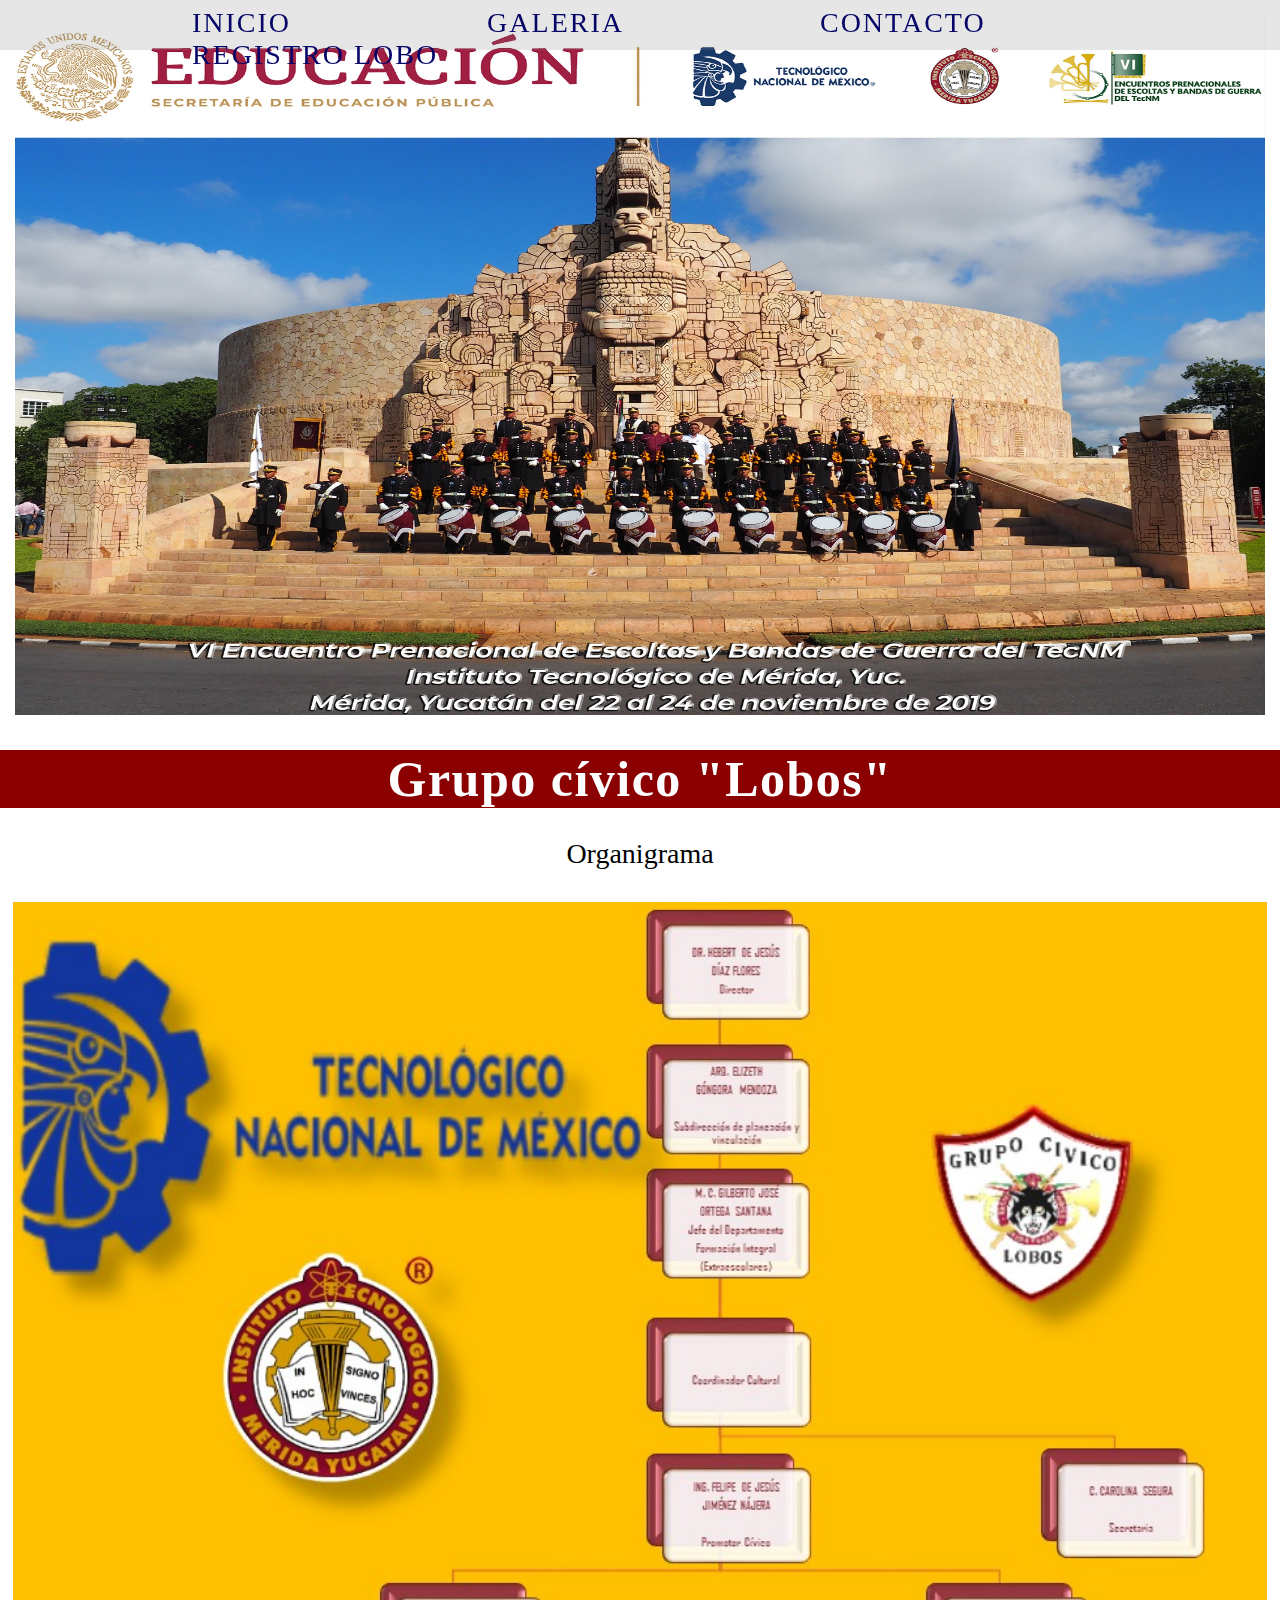
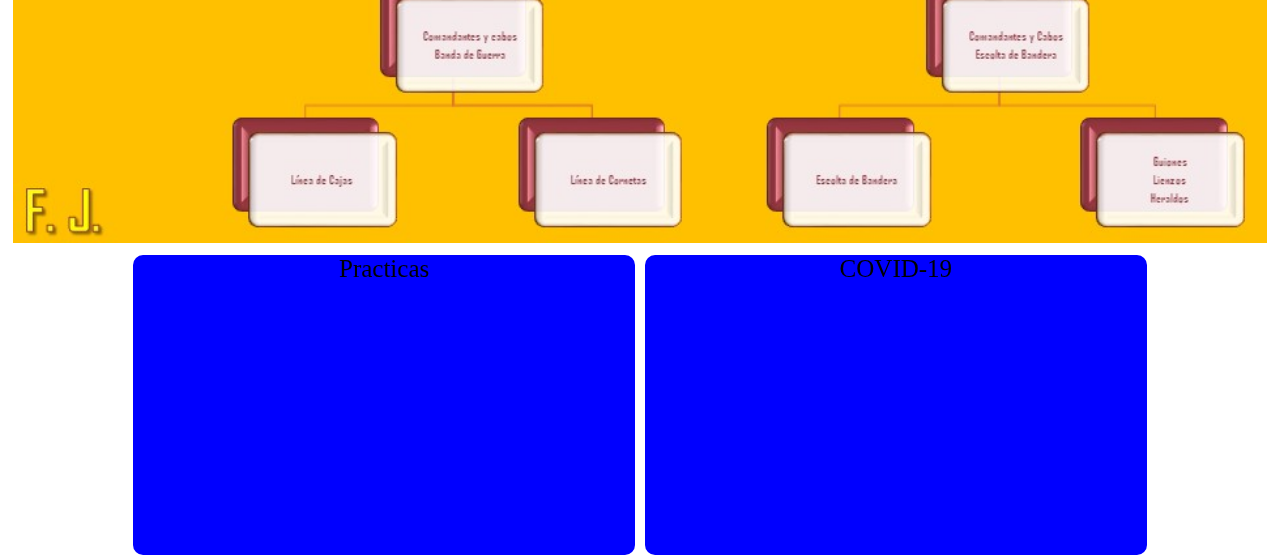
<file: contacto.html>
<!DOCTYPE html>
<html lang="es">
<head>
    <meta charset="UTF-8">
    <meta name="viewport" content="width=device-width, initial-scale=1.0">
    <meta http-equiv="X-UA-Compatible" content="ie=edge">
    <title>Contacto</title>
    <link rel="stylesheet" href="menu.css">
    <link rel="stylesheet" href="imagenes.css">
    <link rel="stylesheet" href="secciones.css">
    <link rel="stylesheet" href="contacto.css">
</head>

<body>
    <div class="portada">
        <div class="contenedor">
            <ul class="menu">
                <li id="uno" class="seleccionado"><a href= "index.html">INICIO</a></li>
                <li id="dos"><a href= "galeria.html">GALERIA</a></li>
                <li id="tres"><a href= "contacto.html">CONTACTO</a></li>
                <li id="cinco"><a href= "formulario.html">REGISTRO LOBO</a></li>
                
            </ul>
        </div>

    
        <div class="banner">
            <img src="IMG/32.jpg" class="banner__img">
        </div>
        
        <h3 class="lema">Grupo cívico "Lobos"</h3>
    </div>
    
    <div class="cuerpo">
        <div class="titulo_organigrama">
            
            <p>Organigrama</p>
       <!-- </div>
        <div class="ContenedorOrganigrama">
            <div class="seccion">
                <p>Dr Hbert de Jesús Diaz Flores <br><br> Director</p>
                <div class="foto">
                    <img src="/IMG/foto.jpeg" alt="">
                </div>
            </div>
            <div class="seccion_linea">
                <img src="/IMG/linea.png" alt="">
                <p></p>
            </div>
           
        </div>  
        -->      
        <br>


        <div class="fotos_padre">
            <div class="organigrama"> <img src="IMG/ORGANIGRAMA GC LOBOS.jpg"></div>
            <div class="fotos_hijo"><p>Practicas</p></div>
            <div class="fotos_hijo"><p>COVID-19</p></div>
        </div>
    </div>
    
</body>
</html>
</file>
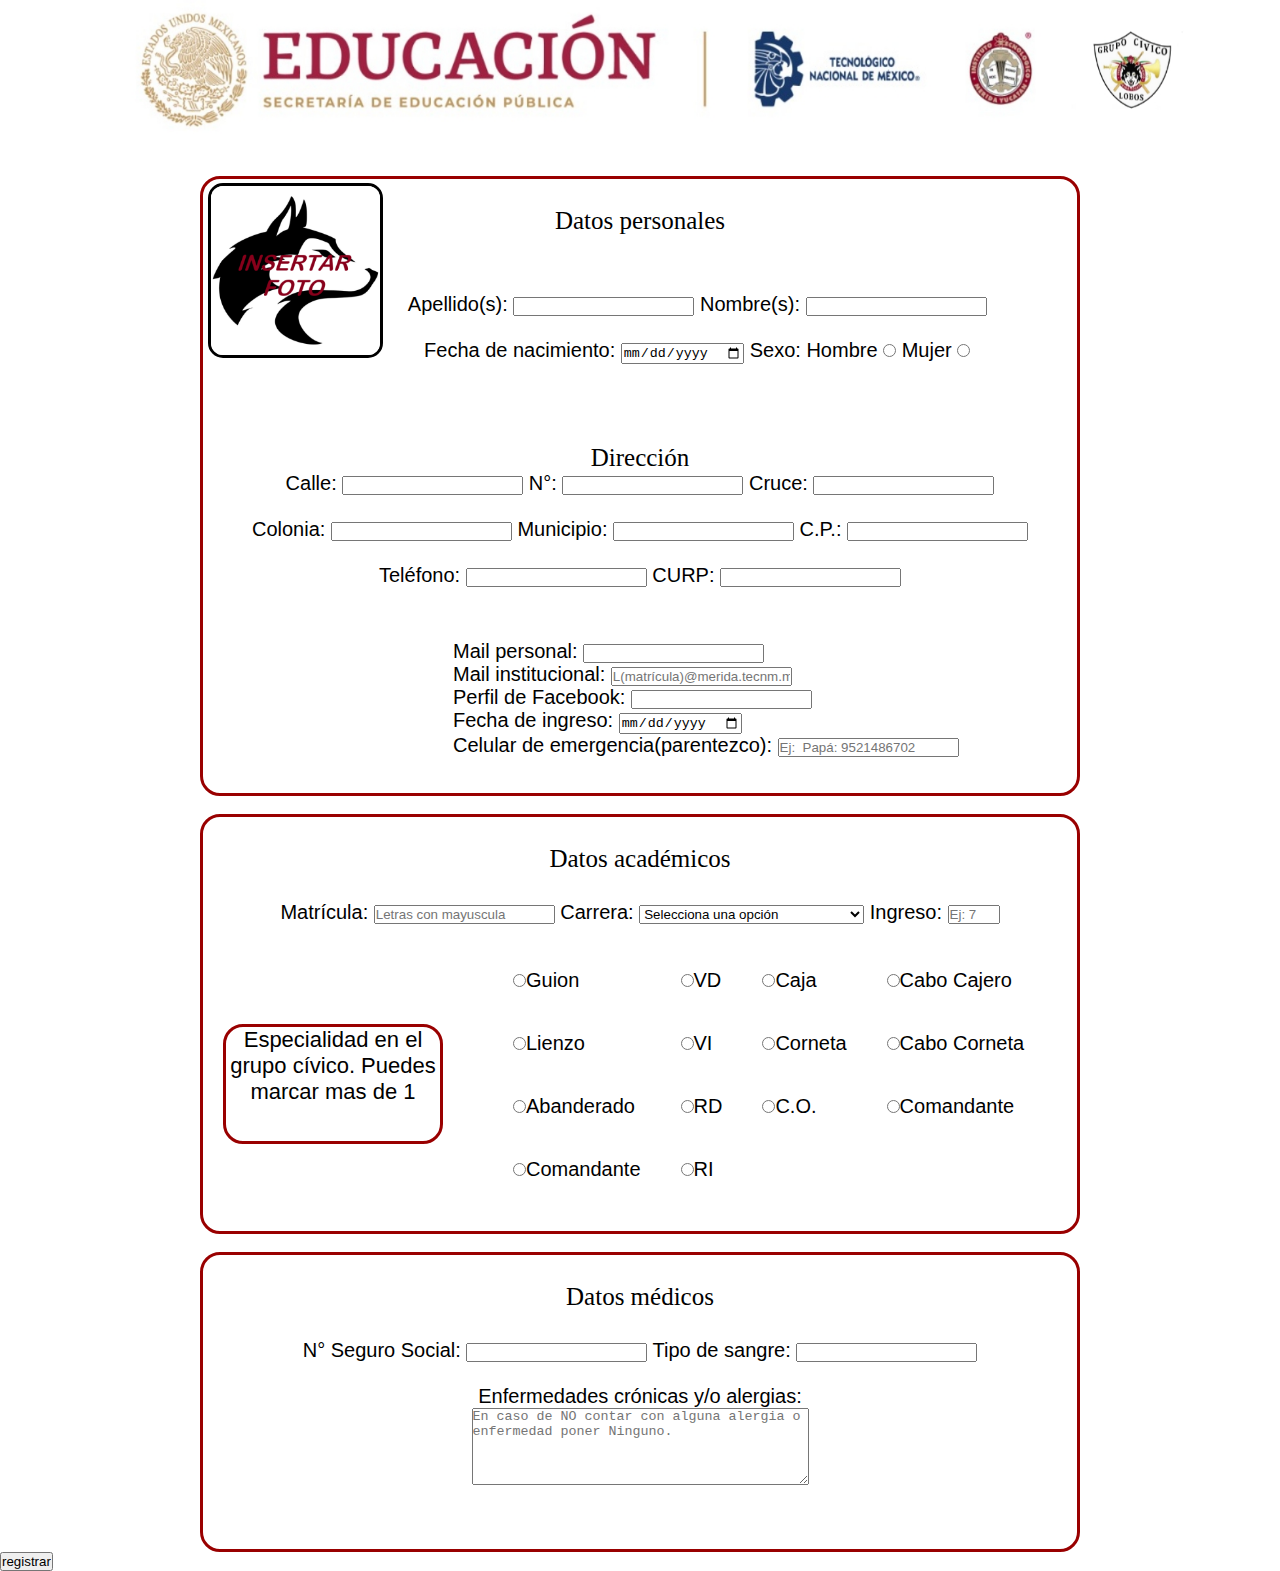
<file: formulario.html>
<!DOCTYPE html>
<html lang="en">
<head>
    <meta charset="UTF-8">
    <meta name="viewport" content="width=device-width, initial-scale=1.0">
    <title>Formulario</title>
    <link rel="stylesheet" href="formulario.css">
    <link rel="stylesheet" href="imagenes.css">
</head>
<body>
    <!--
    <div class="imagenes">
        <ul >
            <li><img class="imgtecnm" src="IMG/Logo-TecNM-2017.png" width="250" height="130" ></li>
            <li><img class="imglobos" src="IMG/lobos GC png con borde.png" width="150" height="150"></li>
            <li><img class="imgmerida" src="IMG/020.png" width="130" height="130"></li>
            <li><img class="imgsep" src="IMG/SEP.png" width="280" height="90"></li>
        </ul>
    </div>-->
    <div class="pleca"><img src="IMG/Pleca grupo cívico ITMerida.jpg" alt=""></div>
    <br>
    <br>
    <form action="registrar.php" method="POST">
        <div class="contenedor"><br>
            Datos personales
            <br>
            <br>
            <div class="datosPersonales">
                <div class="imgUsuario"><a target="_blank" href="https://drive.google.com/drive/folders/1b7t0mXOJC_-dAFoYY12GO4y50nFLhOK0?usp=sharing"><img src="IMG/Imagen3(2).png" alt=""></a></div>
                <div id="etiquetas">
                    Apellido(s): <input type="text" name="apellidos">
                    Nombre(s):   <input type="text" name="nombre">
                    
                    <br> 
                    <br>
                    Fecha de nacimiento: <input type="date" name="fecha">
                    Sexo:   <label for="Hombre">Hombre</label>   <input type="radio" name="sexo" value="Hombre">
                            <label for="Mujer">Mujer  </label><input type="radio" name="sexo" value="Mujer">
    
                </div>
            </div>
            
            <p>Dirección</p>

            <div id="etiquetas">
                Calle: <input type="text" name="calle">
                N°:    <input type="text" name="N°">
                Cruce: <input type="text" name="cruce">
                <br>
                <br>
                Colonia: <input type="text" name="colonia">
                Municipio: <input type="text" name="municipio">
                C.P.:  <input type="text" name="CP">
                <br>
                <br>
                Teléfono: <input type="number" name="celular">
                CURP:  <input type="text" name="curp">
                <br>
                <br>
                <div class="mail">
                    Mail personal: <input type="text" name="Mpersonal">
                    <br>
                    Mail institucional: <input type="text" name="Minstitucional" placeholder="L(matrícula)@merida.tecnm.mx">
                    <br>
                    Perfil de Facebook: <input type="text" name="facebook">
                    <br>
                    Fecha de ingreso: <input type="date" name="fechaIngreso">
                    <br>
                    Celular de emergencia(parentezco): <input type="text" name="celEmergencia" placeholder="Ej:  Papá: 9521486702">
                </div>
                
            </div>
        </div>

        <br>
        <div class="contenedor" id="academicos"> <br> Datos académicos
            <br>
            <br>
            <div id="etiquetas">
                Matrícula: <input type="text" name="matricula" placeholder="Letras con mayuscula">
                Carrera:   <select name="carrera">
                                <option selected disabled>Selecciona una opción</option>
                                <option value="Ing. Ambiental">Ing. Ambiental</option>
                                <option value="Ing. Bioquímica">Ing. Bioquímica</option>
                                <option value="Ing. Biomédica">Ing. Biomédica</option>
                                <option value="Ing. Civil">Ing. Civil</option>
                                <option value="Ing. Eléctrica">Ing. Eléctrica</option>
                                <option value="Ing. Electrónica">Ing. Electrónica</option>
                                <option value="Ing. Gestión Empresarial">Ing. Gestión Empresarial</option>
                                <option value="Ing. Industrial">Ing. Industrial</option>
                                <option value="Ing. Mecánica">Ing. Mecánica</option>
                                <option value="Ing. Química">Ing. Química</option>
                                <option value="Ing. Sistemas Computacionales">Ing. Sistemas Computacionales</option>
                                <option value="Lic. En Administración">Lic. En Administración</option>
                                <option value="Lic. En Administración A Distancia">Lic. En Administración A Distancia</option>
                            </select>
                Ingreso: <input type="number" min="1" max="13" name="ingreso" placeholder="Ej: 7">

                <div class="divEsp">Especialidad en el grupo cívico.
                    Puedes marcar mas de 1
                </div>

                    <table class="esp" >
                        
                        <tr>
                            <td><input type="hidden" name="guion" value="-">
                                <input type="radio" name="guion" value="Guion">Guion</td>
                            <td><input type="hidden" name="vd" value="-">
                                <input type="radio" name="vd" value="Vanguardia Derecho">VD</td>
                            <td><input type="hidden" name="Caja" value="-">
                                <input type="radio" name="Caja" value="Caja">Caja</td>
                            <td><input type="hidden" name="Cabo_cajero" value="-">
                                <input type="radio" name="Cabo_cajero" value="Cabo cajero">Cabo Cajero</td>
                            
                        </tr>
                        <tr>
                            <td><input type="hidden" name="lienzo" value="-">
                                <input type="radio" name="lienzo" value="Lienzo">Lienzo</td>
                            <td><input type="hidden" name="vi" value="-">
                                <input type="radio" name="vi" value="Vanguardia Izquierdo">VI</td>
                            <td><input type="hidden" name="corneta" value="-">
                                <input type="radio" name="corneta" value="Corneta">Corneta</td>
                            <td><input type="hidden" name="ccorneta" value="-">
                                <input type="radio" name="ccorneta" value="Cabo Corneta">Cabo Corneta</td>
                        </tr> 
                        <tr>
                            <td><input type="hidden" name="abanderado" value="-">
                                <input type="radio" name="abanderado" value="Abanderado">Abanderado</td>    
                            <td><input type="hidden" name="rd" value="-">
                                <input type="radio" name="rd" value="Retaguardia Derecho">RD</td>
                            <td><input type="hidden" name="co" value="-">
                                <input type="radio" name="co" value="Corneta de ordenes">C.O.</td>
                            <td><input type="hidden" name="comandanteBG" value="-">
                                <input type="radio" name="comandanteBG" value="Comandante Banda de Guerra">Comandante</td>
                        </tr>
                        <tr>
                            <td><input type="hidden" name="comandanteEB" value="-">
                                <input type="radio" name="comandanteEB" value="Comandante Escolta">Comandante</td>                    
                            <td><input type="hidden" name="ri" value="-">
                                <input type="radio" name="ri" value="Retaguardia Izquierdo">RI</td>
                        </tr>
                        
                    </table>    
            </div>
        </div>
        <br>
        <div class="contenedor" id="medicos"><br> Datos médicos
            <br>
            <br>
            <div id ="etiquetas">
                N° Seguro Social: <input type="text" name="seguro">
                Tipo de sangre: <input type="text" name="sangre">
                <br>
                <br>
                Enfermedades crónicas y/o alergias: <br> 
                <textarea name="enfermedad" placeholder="En caso de NO contar con alguna alergia o enfermedad poner Ninguno." rows="5" cols="40"></textarea>

            </div>
        </div>
        <input type="submit" value="registrar">

    </form>
    
    
</body>
</html>
</file>
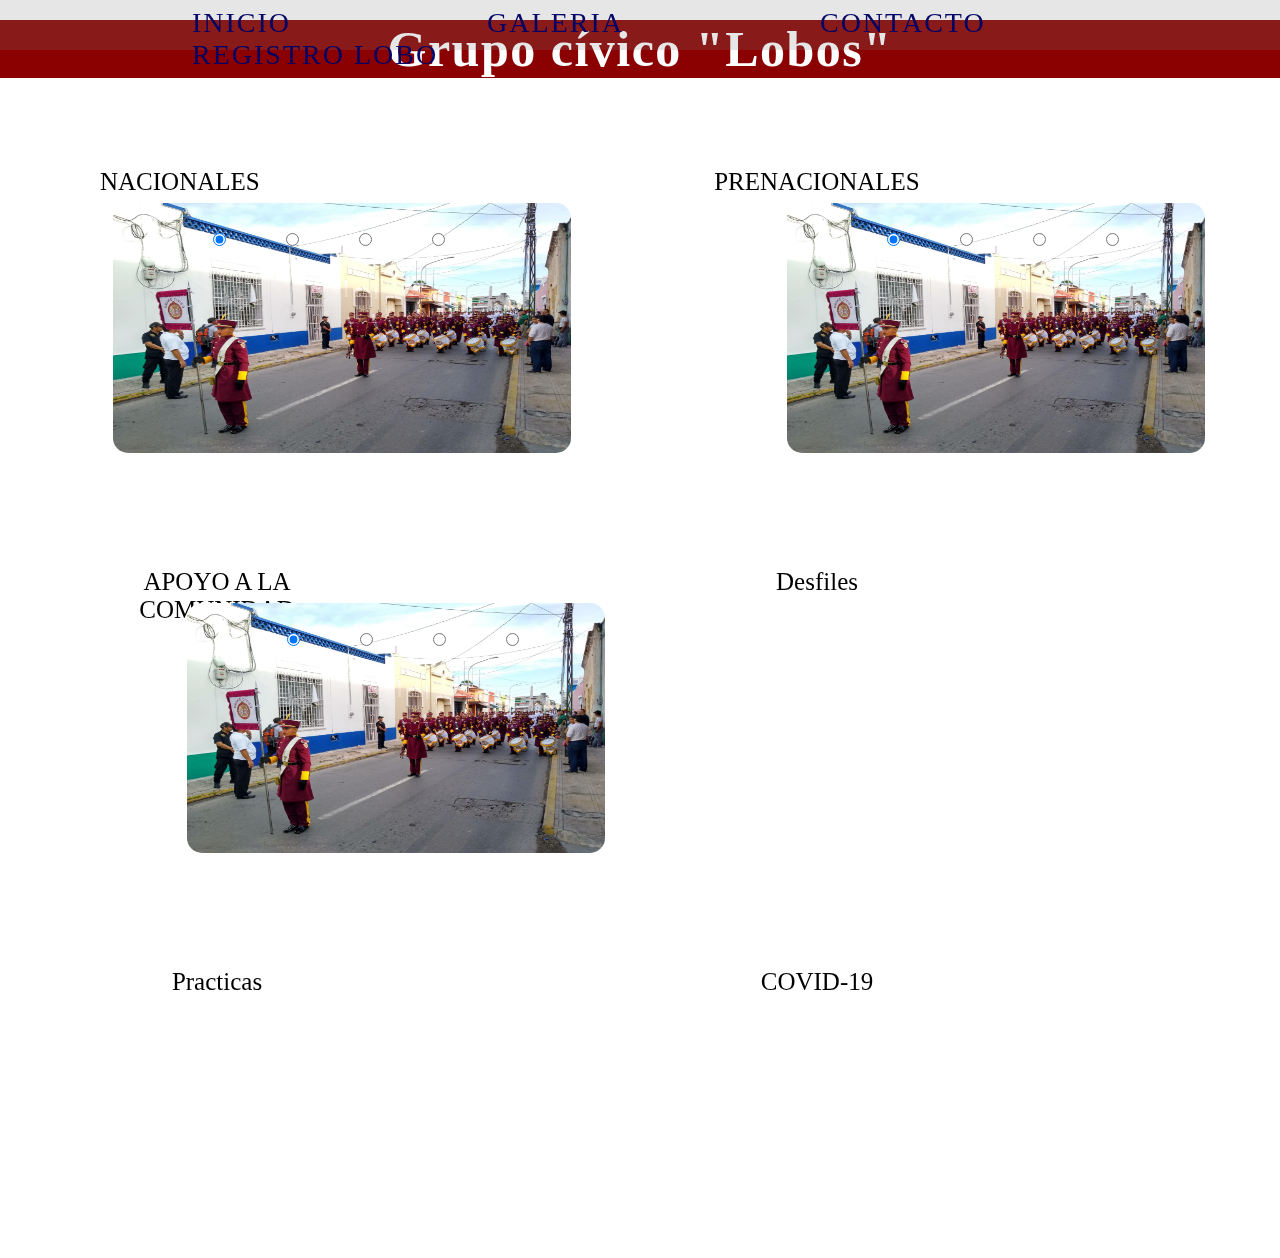
<file: galeria.html>
<!DOCTYPE html>
<html lang="es">
<head>
    <meta charset="UTF-8">
    <meta name="viewport" content="width=device-width, initial-scale=1.0">
    <title>Galeria</title>
    <link rel="stylesheet" href="menu.css">
    <link rel="stylesheet" href="imagenes.css">
    <link rel="stylesheet" href="secciones.css">
    <link rel="stylesheet" href="galeria.css">
</head>

<body>
    <div class="portada">
        <div class="contenedor">
            <ul class="menu">
                <li id="uno"><a href= "index.html">INICIO</a></li>
                <li id="dos" class="seleccionado"><a href= "galeria.html">GALERIA</a></li>
                <li id="tres"><a href= "contacto.html">CONTACTO</a></li>
                <li id="cinco"><a href= "formulario.html">REGISTRO LOBO</a></li>
            </ul>
        </div>
        </div>
        <h3 class="lema">Grupo cívico "Lobos"</h3>
    </div>

    <div class="fotos_padre">
        <div class="fotos_hijo"><a target="_blank" href="https://drive.google.com/drive/folders/1b7t0mXOJC_-dAFoYY12GO4y50nFLhOK0?usp=sharing"></a><p>NACIONALES</p></a> 
            <ul class="slider2">
                <li>
                    <input type="radio" id="sbutton1" name="sradio" checked>
                    <label for="sbutton1"></label>
                    <img src="IMG/1.jpg" alt="">
                </li>
                <li>
                    <input type="radio" id="sbutton2" name="sradio">
                    <label for="sbutton2"></label>
                    <img src="IMG/2.jpg" alt="">
                </li>
                <li>
                    <input type="radio" id="sbutton3" name="sradio">
                    <label for="sbutton3"></label>
                    <img src="IMG/3.jpg" alt="">
                </li>
                <li>
                    <input type="radio" id="sbutton4" name="sradio">
                    <label for="sbutton4"></label>
                    <img src="IMG/4.jpg" alt="">
                </li>
                
        </div>
        <div class="fotos_hijo"><a target="_blank" href="https://drive.google.com/drive/folders/1b7t0mXOJC_-dAFoYY12GO4y50nFLhOK0?usp=sharing"><p>PRENACIONALES</p></a> 
            <ul class="slider2">
                <li>
                    <input type="radio" id="sbutton1-1" name="sradio2" checked>
                    <label for="sbutton1-1"></label>
                    <img src="IMG/1.jpg" alt="">
                </li>
                <li>
                    <input type="radio" id="sbutton2-1" name="sradio2">
                    <label for="sbutton2-1"></label>
                    <img src="IMG/2.jpg" alt="">
                </li>
                <li>
                    <input type="radio" id="sbutton3-1" name="sradio2">
                    <label for="sbutton3-1"></label>
                    <img src="IMG/3.jpg" alt="">
                </li>
                <li>
                    <input type="radio" id="sbutton4-1" name="sradio2">
                    <label for="sbutton4-1"></label>
                    <img src="IMG/4.jpg" alt="">
                </li>
        </div>
        <div class="fotos_hijo"><a target="_blank" href="https://drive.google.com/drive/folders/1b7t0mXOJC_-dAFoYY12GO4y50nFLhOK0?usp=sharing"><p>APOYO A LA COMUNIDAD</p></a> 
            <ul class="slider2">
                <li>
                    <input type="radio" id="sbutton1-1" name="sradio3" checked>
                    <label for="sbutton1-2"></label>
                    <img src="IMG/1.jpg" alt="">
                </li>
                <li>
                    <input type="radio" id="sbutton2-1" name="sradio3">
                    <label for="sbutton2-2"></label>
                    <img src="IMG/2.jpg" alt="">
                </li>
                <li>
                    <input type="radio" id="sbutton3-1" name="sradio3">
                    <label for="sbutton3-2"></label>
                    <img src="IMG/3.jpg" alt="">
                </li>
                <li>
                    <input type="radio" id="sbutton4-1" name="sradio3">
                    <label for="sbutton4-2"></label>
                    <img src="IMG/4.jpg" alt="">
                </li>
        </div>
        <div class="fotos_hijo"><p>Desfiles</p></div>
        <div class="fotos_hijo"><p>Practicas</p></div>
        <div class="fotos_hijo"><p>COVID-19</p></div>
    </div>
    
</body>
</html>
</file>
<file: menu.css>
*{
    -webkit-box-sizing: border-box;
    -moz-box-sizing: border-box;
    box-sizing: border-box;
    margin: 0px;
    padding: 0px;
}
/*********************** Estilos de Menu ***********************/
.contenedor{
    top: 0px;
    background-color: rgba(128, 128, 128,.2);
    font-family: fantasy;
    justify-content: 10px;
    position: sticky;
    height: 50px;
    width: 100%;
}
.menu li{
    display: inline-flex;
    font-size: 28px;
    letter-spacing: 2px;
    position: relative;
    top: 7px;
    padding-left: 15%;
}

.menu a{
    text-decoration: none;
    color:#000066f8;
}
.menu a:hover{
    color: black;
}



/********************* ESTILOS DEL BANNER *********************/



.contenedor_banner {
    position: relative;
    top: -00px;
    text-align: center;
    max-width: 100%;
    
}

.banner__titulo{
    color: #000066;
    font-family: fantasy;
    font-size: 60px;
    letter-spacing: 2px;
    position: relative;
    top: -73px;
}
</file>
<file: imagenes.css>
*{
    -webkit-box-sizing: border-box;
    -moz-box-sizing: border-box;
    box-sizing: border-box;
    margin: 0px;
    padding: 0px;
}



.banner{
    margin: 15px;
    height: 700px;
    top: -50px;
    z-index: -1000;
    max-width: 100%;
    position: relative;
}
.banner img{
    position: static;
    width: 100%;
    height: 100%;
    z-index: -1000;
    max-width: 100%;
}
</file>
<file: secciones.css>
html{
    height: 100%;
}
body{
    display: flex;
    flex-direction: column;
    height: 100%;
    
    z-index: -1000;
}

/*********************** ESTILOS DEL CUERPO (index) ***********************/
.lema{
    background-color: darkred;
    font-size: 50px;
    text-align: center;
    position: relative;
    top: -30px;
    font-family: fantasy;
    letter-spacing: 1.5px;
    color: white;
    z-index: -1000;
}

.contenedor2{
    
    display: -webkit-flex;
    display: inline-flex;
    z-index: -1000;
    height: 100%;
}



/************************* COLUMNA DE LA IZQUIERDA *************************/

.column{
    display: flex;
    flex-direction: column;
    width: 30%;
    height: 1100px;
    position: relative;
    left: 25px;
    padding: 10px;
    margin: 20px;
    z-index: -1000;
}
.column img{
    width: 100%;
    height:300px;
    position: relative;
    top: 80px;
    margin: 0px auto;
    transition: all 300ms; /*Para manejar la velocidad de la transicion al hacer hover a las imagenes*/
}
.column img:hover{
    /*width: 100%;
    height: 250px;*/
    transform: scale(1.1); /*Mejor efecto visual para agrandar la imagen al hacer hover sin ver compromeetido el espacio de los demas elementos*/
}


video{
    position: relative;
    width: 100%;
    padding: 0%;
}

.slider{
    top: 50px;
    width: 100%;
    height: 250px;
    margin: auto;
}
.slider ul{
    padding: 0px;
    display: flex;
    flex-direction: column;
    width: 100%;
}
.slider li{
    width: 100%;
    list-style: none;
    margin: 15px;
}
.slider img{
    width: 90%;
    top: 0;
    height: 200px;
}
/************************* COLUMNA DE LA DERECHA *************************/
.column2{

    display: -webkit-flex;
    display: inline-flex;
    width: 60%;
    height: 100%;
    position: relative;
    left: 25px;
    z-index: -1000;
    top: 19px;
}
.titulo_semblanza{
    font-size: 40px;
    position: relative;
    /*left: 270px;*/
    font-family: fantasy;
    padding: 11px;
    width: 100%;
    height: 70px;
}


.txt_semblanza{
    position: relative;
    top: 90px;
    right: 170px;
    font-size: 20px;
    width: 120%;
    text-align: justify;
    font-family: 'Gill Sans', 'Gill Sans MT', Calibri, 'Trebuchet MS', sans-serif;
}

.list_year{
    position: relative;
    top: 0px;
    right: 120px;
    width: 80%;
    font-size: 17px;
}
.list_year2{

    position: relative;
    top: 0px;
    right: 60px;
    width: 70%;
    font-size: 17px;
}
.lugares{
    display: -webkit-flex;
    display: inline-flex;
    position: relative;
    top: 120px;
    font-family: 'Gill Sans', 'Gill Sans MT', Calibri, 'Trebuchet MS', sans-serif;
}
.video_YT{
    position: relative;
    width: 120%;
    right: 170px;
    top: 130px;
}
.video_YT iframe{
    padding: 15px;
    position: relative;
    width: 100%; 
    height: 315px;
}

.txt_semblanza2{
    position: relative;
    top: 150px;
    right: 170px;
    font-size: 20px;
    width: 120%;
    /*height: 100%;*/
    text-align: justify;
    font-family: 'Gill Sans', 'Gill Sans MT', Calibri, 'Trebuchet MS', sans-serif;
}

.video_YT2{
    position: relative;
    width: 120%;
    right: 170px;
    top: 170px;
}
.video_YT2 iframe{
    padding: 15px;
    position: relative;
    height: 315px;
    width: 100%;
}

.txt_semblanza3{
    position: relative;
    top: 180px;
    right: 170px;
    font-size: 20px;
    width: 120%;
    /*height: 100%;*/
    text-align: justify;
    font-family: 'Gill Sans', 'Gill Sans MT', Calibri, 'Trebuchet MS', sans-serif;
}

.imagen{
    margin: 0px auto;
    width: 120%;
    height: 250px;
    background-color: #990000;
    position: relative;
    right: 160px;
    top: 190px;
    border-radius: 5px;
}
.imagen img{
    width: 100%;
    height: 100%;
    padding: 0;
    margin: 0;
    border-radius: 5px;
    
}

/*Nuevos estilos*/
bg-gray-lobo{
    background-color: #e6e6e6;
}
</file>
<file: contacto.css>
.fotos_padre{
    margin: 0px auto;
    display: flex;
    width: 98%;
    height: 600px;
    flex-wrap: wrap;
    justify-content: center;
    position: relative;
}

.fotos_hijo{
    width: 40%;
    height: 300px;
    margin: 5px;
    text-align: center;
    font-size: 25px;
    font-family: fantasy;
    background-color: blue;
    border-color: black;
    border-radius: 10px;
}
/******************* ORGANIGRAMA *************************/
.titulo_organigrama{
    font-size: 28px;
    text-align: center;
    font-family: fantasy;
}

.organigrama{
    width: 100%;
}
.organigrama img{
    width: 100%;
}
/*.ContenedorOrganigrama{
    width: 100%;
    height: 1450px;
    position: relative;
    background-color: cornflowerblue;
    display: flex;
    flex-direction: column;
    top: 30px;
}
.seccion{
    margin: 0px auto;
    width: 25%;
    height: 110px;
    background-color: brown;
    display: flex;
}

.seccion p{
    position: relative;
    text-align: center;
    width: 50%;
    cursor: pointer;
    font-size: 20px;
    font-family: fantasy;
}
.foto{
    position: relative;
    left: 15px;
    width: 40%;
    transition: all 500ms ease-out;
    opacity: 0;
    visibility: hidden;
}
.foto img{
    width: 80%;
    height: 100%;
}
.seccion:hover > .foto{
    opacity: 1;
    visibility: visible;
}

.seccion_linea{
    margin: 0px auto;
    width: 25%;
    height: 110px;
    background-color: green;
    display: flex;
    position: relative;
    top: 10px;
    
}
.seccion_linea img{
    margin-left: 20%;
}*/
</file>
<file: formulario.css>
.pleca{
    margin: 0 auto;
    width: 85%;
    height: 140px;

}
.pleca img{
    width: 100%;
    height: 100%;
}

.datosPersonales{
    display: flex;
}
.datosPersonales #etiquetas{
    height: 100px;
    position: relative;
    top: 30px;
}
.imgUsuario{
    width: 20%;
    height: 20%;
    margin-right: 30px;
    cursor: pointer;
    position: relative;
    top: -80px;
    left: 5px;
}
.imgUsuario img{
    width: 100%;
    height: 100%;
    border-style: solid; 
    border-color: black;
    border-radius: 15px;
}

.contenedor{
    margin: auto;
    border-radius: 20px;
    width: 880px;
    height:620px;
    text-align: center;
    font-size: 25px;
    border-style: solid; 
    border-color: #990000;
    font-family: fantasy;
}
.mail{
    width: 60%;
    height: 120px;
    text-align: justify;
    position: relative;
    left: 250px;
    top: 30px;
}
#etiquetas{
    font-family: 'Lucida Sans', 'Lucida Sans Regular', 'Lucida Grande', 'Lucida Sans Unicode', Geneva, Verdana, sans-serif;
    /*background-color: blue;*/
}

#academicos{
    height: 420px;
}
#medicos{
    height: 300px;
}

#etiquetas{
    font-size: 20px;
}


.divEsp{
    border-color: #990000;
    border-style: solid; 
    position: relative;
    top: 100px;
    left: 20px;
    width: 220px;
    height: 120px;
    font-size: 22px;
    border-radius: 20px;
    font-family: 'Lucida Sans', 'Lucida Sans Regular', 'Lucida Grande', 'Lucida Sans Unicode', Geneva, Verdana, sans-serif;
}
.esp{
    position: relative;
    font: 20px;
    left: 270px;
    text-align: left;
    border-spacing: 40px 40px;
    top: -115px;
}
</file>
<file: galeria.css>
.galeria_fotos{

    text-align: center;
}
body{
    min-height: 100vh;
}

/******************************** SLIDER 1 ********************************/

.slider{
    margin: auto;
    position: relative;
    top: 20px;
    list-style: none;
    padding: 0px;
    display: flex;
    right: 125px;
    
}

.slider img{
    position: absolute;
    top: 0px;
    left: 0px;
    width: 130%;
    height: 100%;
    opacity: 0;
    transition: all 0.7s;
    border-radius: 15px;
}


.slider input[type="radio"]{
    position: relative;
    z-index: 50;
    left: 30px;
    cursor: pointer;

}

.slider input[type="radio"]:checked ~ img{
    opacity: 1;
}

/******************************** SLIDER 2 ********************************/

.slider2{
    margin: auto;
    position: relative;
    top: 20px;
    list-style: none;
    padding: 0px;
    display: flex;
    right: 100px;
    width: 100%;
    height: 250px;
    
}

.slider2 img{
    position: absolute;
    top: 0px;
    left: 0px;
    width: 143%;
    height: 100%;
    opacity: 0;
    transition: all 0.7s;
    border-radius: 15px;
}


.slider2 input[type="radio"]{
    position: relative;
    z-index: 50;
    left: 70px;
    cursor: pointer;
    margin: 50px;
}

.slider2 input[type="radio"]:checked ~ img{
    opacity: 1;
}
/******************************** SLIDER 3 ********************************/

.slider2{
    margin: auto;
    position: relative;
    top: 20px;
    list-style: none;
    padding: 0px;
    display: flex;
    right: 157px;
    width: 100%;
    height: 250px;
    
}

.slider2 img{
    position: absolute;
    top: 0px;
    left: 0px;
    width: 143%;
    height: 100%;
    opacity: 0;
    transition: all 0.7s;
    border-radius: 15px;
}


.slider2 input[type="radio"]{
    position: relative;
    z-index: 50;
    left: 70px;
    cursor: pointer;
    margin: 30px;
    padding: 0 auto;

}

.slider2 input[type="radio"]:checked ~ img{
    opacity: 1;
}




/*********************************/
.fotos_padre{
    display: flex;
    flex-direction: row;
    width: 100%;
    height: 100%;
    flex-wrap: wrap;
    padding: 0;
    justify-content: center;
    position: relative;
}

.fotos_hijo{
    display: flex;
    width: 500px;
    height: 300px;
    margin: 50px;
    text-align: center;
    font-size: 25px;
    font-family: fantasy;
    border-color: black;
    border-radius: 10px;
}

.fotos_hijo p{
    position: relative;
    width: 234px;
    height: 30px;
    margin: 10px;
    font-style: none;
    color: black;
    /*background-color: blue;*/
}
.fotos_hijo a{
    text-decoration: none;
}
.fotos_hijo p:hover{
    color: brown;
}
</file>
